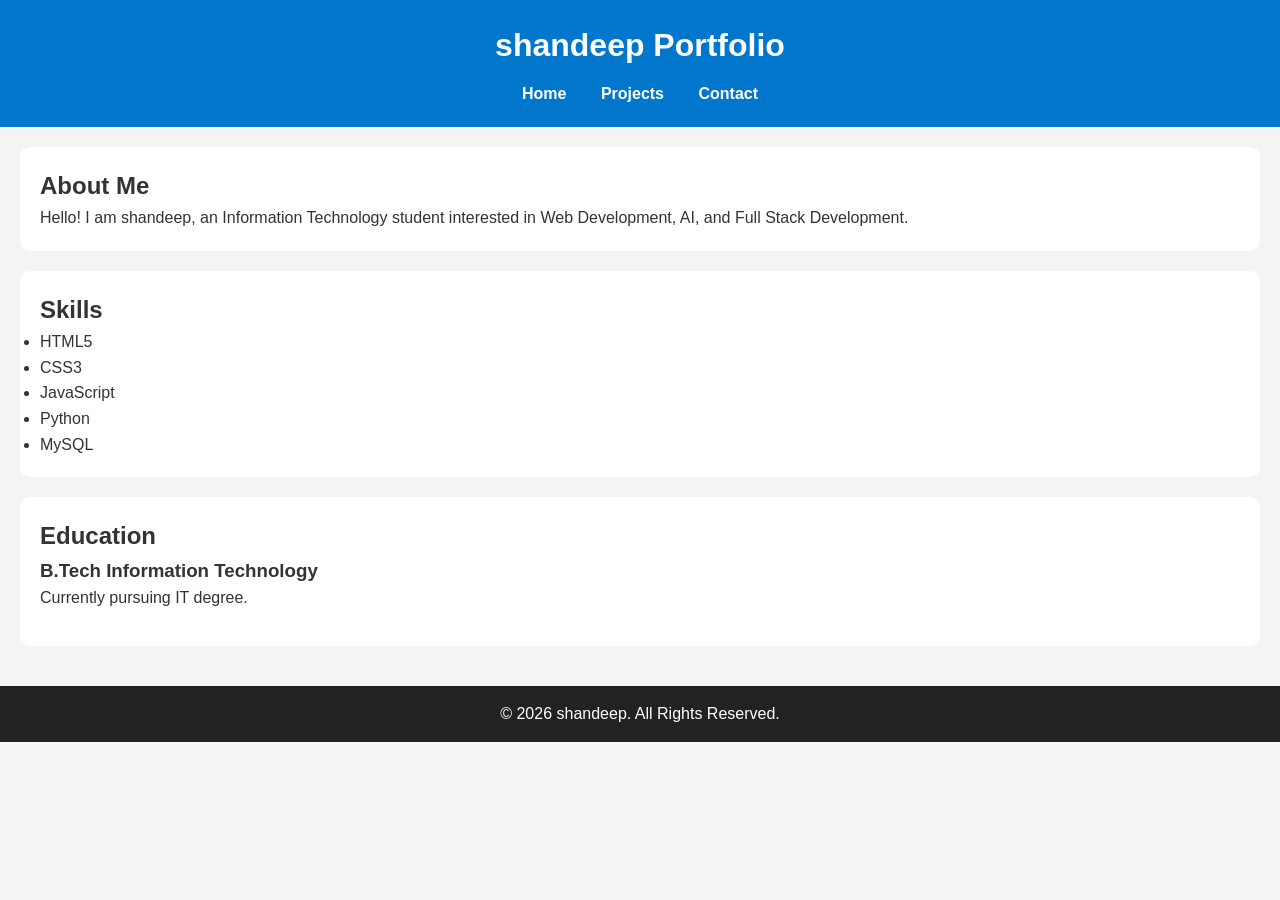
<file: index.html>
<!DOCTYPE html>
<html lang="en">
<head>
    <meta charset="UTF-8">
    <meta name="description" content="shandeep's Portfolio Website">
    <meta name="keywords" content="Portfolio, Web Developer, IT Student">
    <meta name="author" content="shandeep">
    <meta name="viewport" content="width=device-width, initial-scale=1.0">
    <title>shandeep Portfolio</title>
    <link rel="stylesheet" href="style.css">
</head>
<body>

<header>
    <h1>shandeep Portfolio</h1>

    <nav aria-label="Main Navigation">
        <ul>
            <li><a href="index.html">Home</a></li>
            <li><a href="projects.html">Projects</a></li>
            <li><a href="contact.html">Contact</a></li>
        </ul>
    </nav>
</header>

<main>

<section id="about">
    <h2>About Me</h2>
    <p>
        Hello! I am shandeep, an Information Technology student interested in
        Web Development, AI, and Full Stack Development.
    </p>
</section>

<section id="skills">
    <h2>Skills</h2>
    <ul>
        <li>HTML5</li>
        <li>CSS3</li>
        <li>JavaScript</li>
        <li>Python</li>
        <li>MySQL</li>
    </ul>
</section>

<section id="education">
    <h2>Education</h2>
    <article>
        <h3>B.Tech Information Technology</h3>
        <p>Currently pursuing IT degree.</p>
    </article>
</section>

</main>

<footer>
    <p>&copy; 2026 shandeep. All Rights Reserved.</p>
</footer>

</body>
</html>
</file>
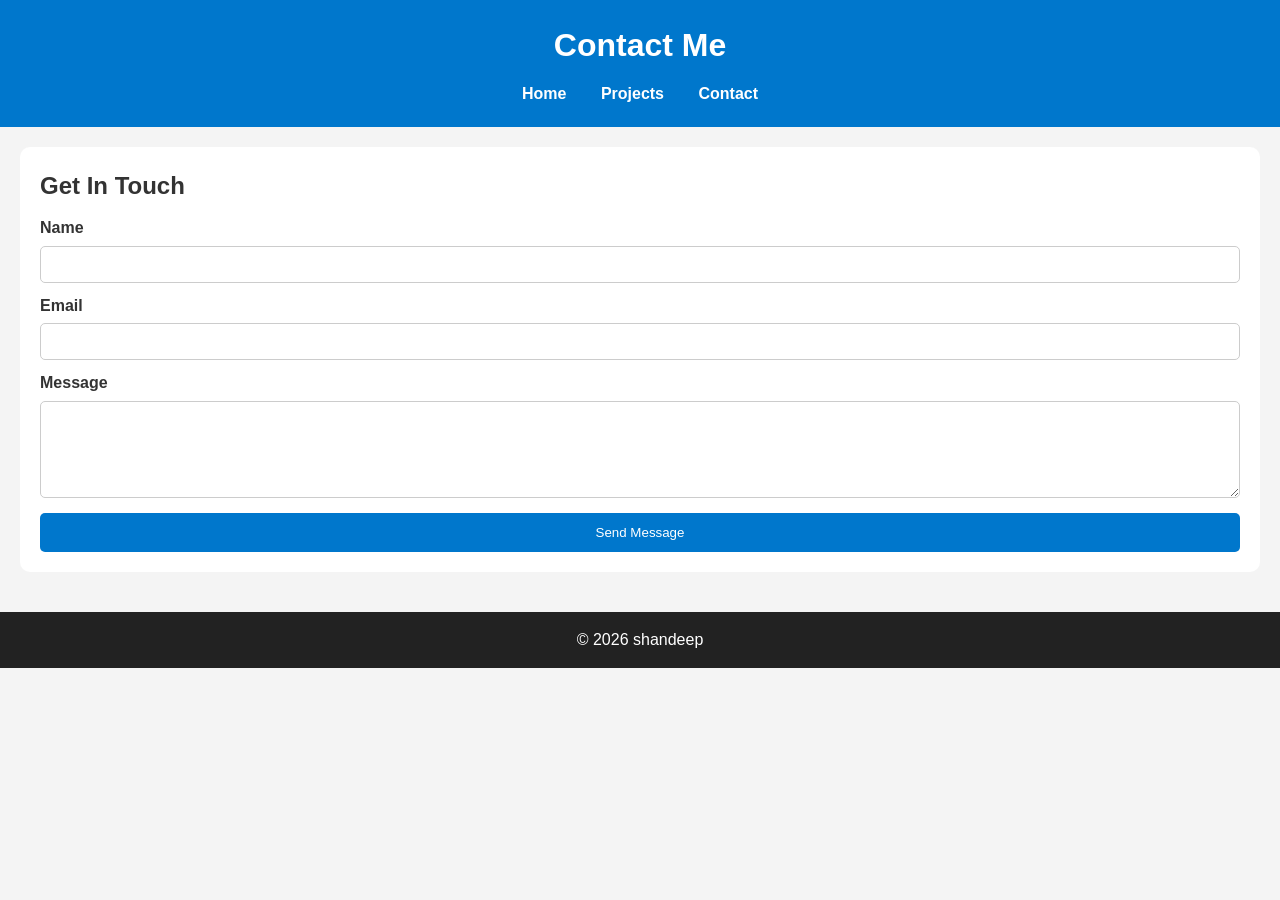
<file: contact.html>
<!DOCTYPE html>
<html lang="en">
<head>
    <meta charset="UTF-8">
    <meta name="description" content="Contact shandeep">
    <meta name="viewport" content="width=device-width, initial-scale=1.0">
    <title>Contact</title>
    <link rel="stylesheet" href="style.css">
</head>
<body>

<header>
    <h1>Contact Me</h1>

    <nav aria-label="Contact Navigation">
        <ul>
            <li><a href="index.html">Home</a></li>
            <li><a href="projects.html">Projects</a></li>
            <li><a href="contact.html">Contact</a></li>
        </ul>
    </nav>
</header>

<main>

<section>
    <h2>Get In Touch</h2>

    <form aria-label="Contact Form">

        <label for="name">Name</label>
        <input type="text" id="name" required>

        <label for="email">Email</label>
        <input type="email" id="email" required>

        <label for="message">Message</label>
        <textarea id="message" rows="5" required></textarea>

        <button type="submit">Send Message</button>

    </form>
</section>

</main>

<footer>
    <p>&copy; 2026 shandeep</p>
</footer>

</body>
</html>
</file>
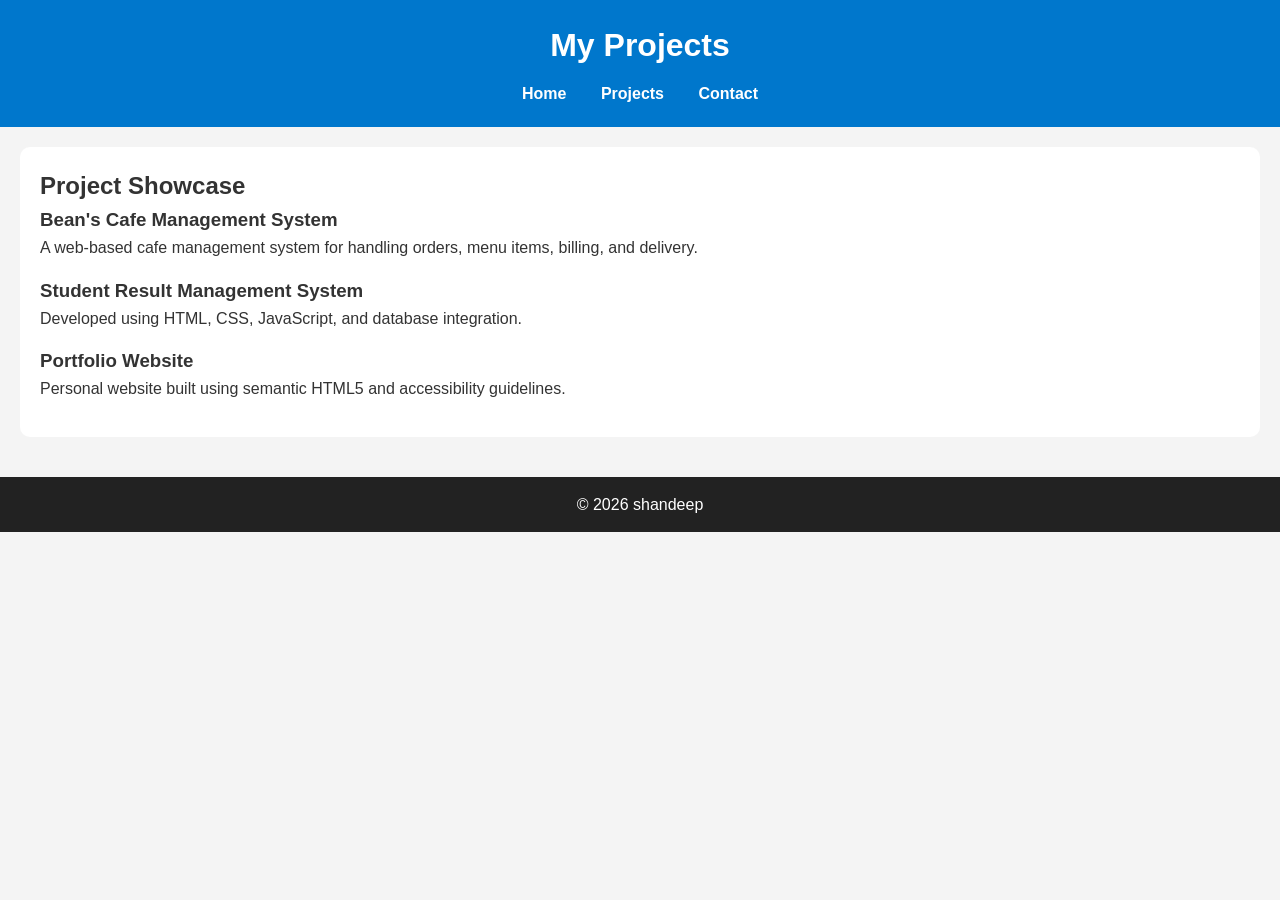
<file: projects.html>
<!DOCTYPE html>
<html lang="en">
<head>
    <meta charset="UTF-8">
    <meta name="description" content="Projects by shandeep">
    <meta name="viewport" content="width=device-width, initial-scale=1.0">
    <title>Projects</title>
    <link rel="stylesheet" href="style.css">
</head>
<body>

<header>
    <h1>My Projects</h1>

    <nav aria-label="Projects Navigation">
        <ul>
            <li><a href="index.html">Home</a></li>
            <li><a href="projects.html">Projects</a></li>
            <li><a href="contact.html">Contact</a></li>
        </ul>
    </nav>
</header>

<main>

<section>
    <h2>Project Showcase</h2>

    <article>
        <h3>Bean's Cafe Management System</h3>
        <p>
            A web-based cafe management system for handling orders,
            menu items, billing, and delivery.
        </p>
    </article>

    <article>
        <h3>Student Result Management System</h3>
        <p>
            Developed using HTML, CSS, JavaScript, and database integration.
        </p>
    </article>

    <article>
        <h3>Portfolio Website</h3>
        <p>
            Personal website built using semantic HTML5 and accessibility guidelines.
        </p>
    </article>

</section>

</main>

<footer>
    <p>&copy; 2026 shandeep</p>
</footer>

</body>
</html>
</file>
<file: style.css>
*{
    margin:0;
    padding:0;
    box-sizing:border-box;
}

body{
    font-family:Arial, sans-serif;
    line-height:1.6;
    background:#f4f4f4;
    color:#333;
}

header{
    background:#0077cc;
    color:white;
    padding:20px;
    text-align:center;
}

nav ul{
    list-style:none;
    margin-top:10px;
}

nav ul li{
    display:inline;
    margin:0 15px;
}

nav ul li a{
    color:white;
    text-decoration:none;
    font-weight:bold;
}

main{
    padding:20px;
}

section{
    background:white;
    padding:20px;
    margin-bottom:20px;
    border-radius:10px;
}

article{
    margin-bottom:15px;
}

form{
    display:flex;
    flex-direction:column;
}

label{
    margin-top:10px;
    font-weight:bold;
}

input,
textarea{
    padding:10px;
    margin-top:5px;
    border:1px solid #ccc;
    border-radius:5px;
}

button{
    margin-top:15px;
    padding:12px;
    background:#0077cc;
    color:white;
    border:none;
    border-radius:5px;
    cursor:pointer;
}

button:hover{
    background:#005fa3;
}

footer{
    background:#222;
    color:white;
    text-align:center;
    padding:15px;
}
</file>
